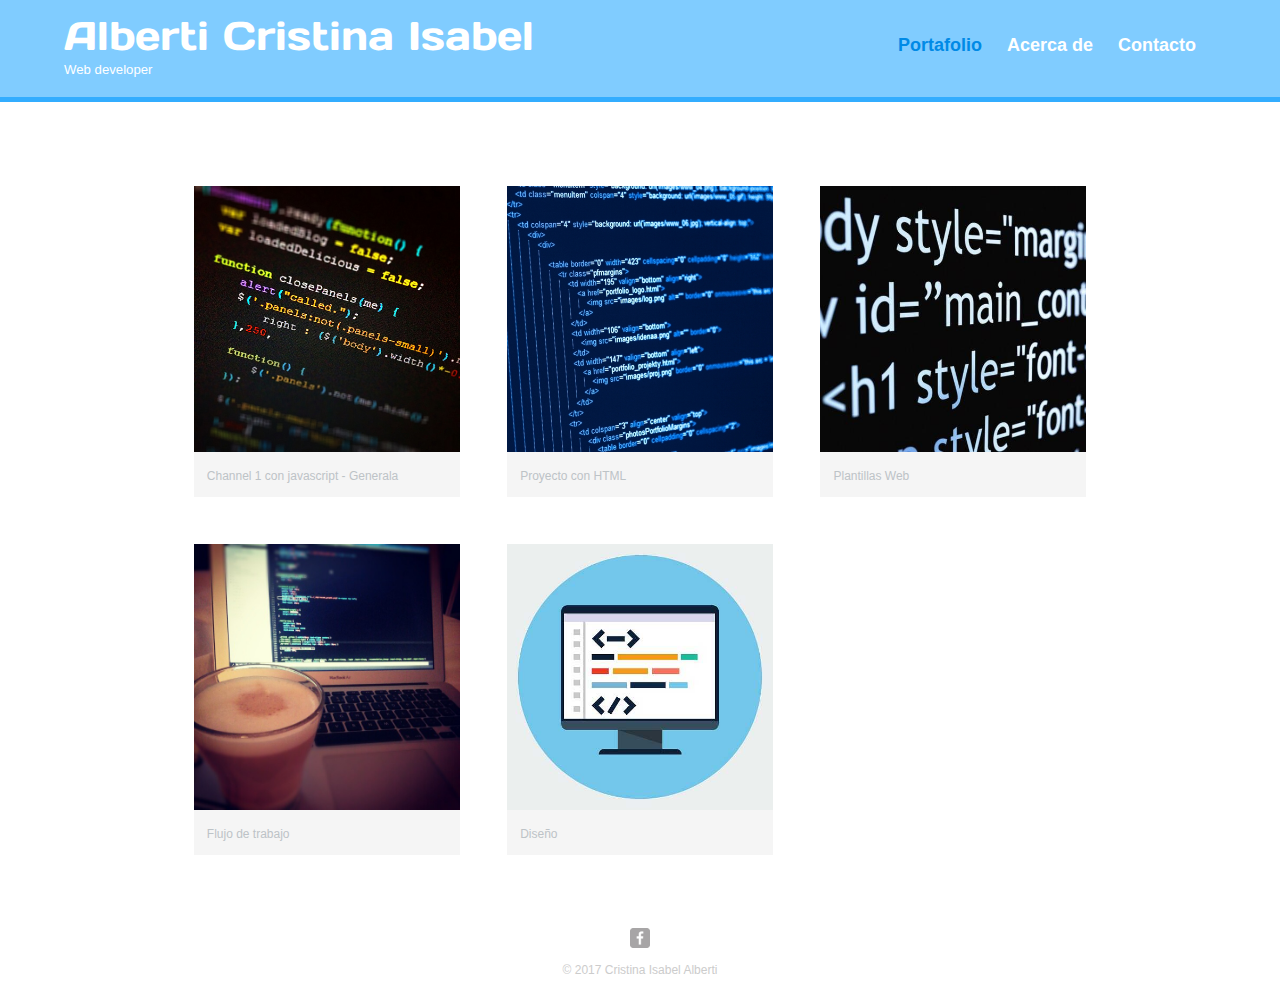
<file: index.html>
<!DOCTYPE html>
<html>
  <head>
    <meta charset="utf-8">
    <title>Cristina Isabel Alberti | Web Develepor</title>
    <link rel="stylesheet" href="css/normalize.css">
    <link href="https://fonts.googleapis.com/css?family=Days+One" rel="stylesheet">
    <link rel="stylesheet" href="css/portfolio.css">
    <link rel="stylesheet" href="css/responsive.css">
  </head>
  <body>
    <header>
    <a href="index.html" id="logo">
    <h1>Alberti Cristina Isabel</h1>
    <h2>Web developer</h2>
    </a>
    <nav>
      <ul>
        <li><a href="index.html" class="selected">Portafolio</a></li>
        <li><a href="acerca.html">Acerca de</a></li>
        <li><a href="contacto.html">Contacto</a></li>
      </ul>
    </nav>
      </header>
    <div id="wrapper">
      <section>
        <ul id="gallery">
           <li>
            <a href="img/coding-01.jpg">
              <img src="img/coding-01.jpg" alt="Generala con javascript">
              <p>Channel 1 con javascript - Generala</p>
            </a>
          </li>
          <li>
            <a href="img/coding-02.jpg">
              <img src="img/coding-02.jpg" alt="Proyecto con html">
              <p>Proyecto con HTML</p>
            </a>
          </li>
          <li>
            <a href="img/coding-06.jpg">
              <img src="img/coding-06.jpg" alt="Plantillas Web">
              <p>Plantillas Web</p>
            </a>
          </li>
          <li>
            <a href="img/coding-09.jpg">
              <img src="img/coding-09.jpg" alt="Flujo de trabajo">
              <p>Flujo de trabajo</p>
            </a>
          </li>
          <li>
            <a href="img/coding-12.jpg">
              <img src="img/coding-12.jpg" alt="Diseño">
              <p>Diseño</p>
            </a>
          </li>
     </ul>
  </section>
</div>
  <footer>
      <a href="https://www.facebook.com/crisalmendra"><img src="img/facebook-wrap.png" alt="logo facebook" class="social-icon"></a>
      <p>&copy; 2017 Cristina Isabel Alberti</p>
  </footer>
 </body>
</html>
</file>
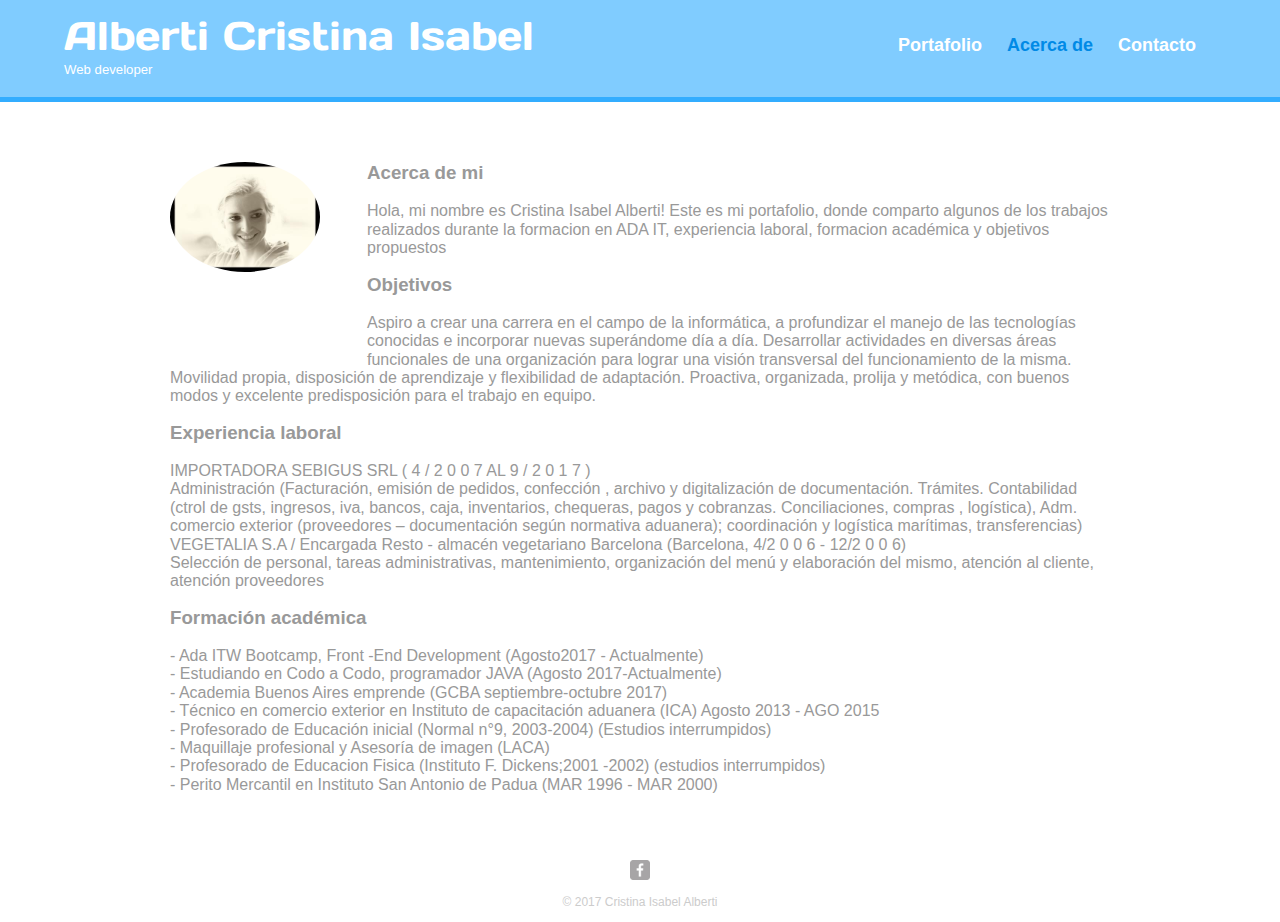
<file: acerca.html>
<!DOCTYPE html>
<html>
  <head>
    <meta charset="utf-8">
    <title>Cristina Isabel Alberti | Web Develepor</title>
    <link rel="stylesheet" href="css/normalize.css">
    <link href="https://fonts.googleapis.com/css?family=Days+One" rel="stylesheet">
    <link rel="stylesheet" href="css/portfolio.css">
    <link rel="stylesheet" href="css/responsive.css">
  </head>
    <body>
      <header>
      <a href="index.html" id="logo">
      <h1>Alberti Cristina Isabel</h1>
      <h2>Web developer</h2>
      </a>
      <nav>
        <ul>
          <li><a href="index.html">Portafolio</a></li>
          <li><a href="acerca.html" class="selected">Acerca de</a></li>
          <li><a href="contacto.html">Contacto</a></li>
        </ul>
      </nav>
      </header>
      <div id="wrapper">
<section>
  <img src="img/4x4.jpg" alt="Sitio de Isabel" class="profile-photo">
  <h3>Acerca de mi</h3>
  <p>Hola, mi nombre es Cristina Isabel Alberti! Este es mi portafolio, donde comparto algunos de los trabajos realizados durante la formacion en ADA IT, experiencia laboral, formacion académica y objetivos propuestos</p>
  <h3>Objetivos</h3>
  <p>Aspiro a crear una carrera en el campo de la informática, a profundizar el manejo de las tecnologías conocidas e incorporar nuevas superándome día a día. Desarrollar actividades en diversas áreas funcionales de una organización para
  lograr una visión transversal del funcionamiento de la misma.
  Movilidad propia, disposición de aprendizaje y flexibilidad de adaptación. Proactiva, organizada, prolija y metódica, con buenos modos y excelente predisposición para el trabajo en equipo.</p>
  <!--<p>Sigueme en facebook, mi usuario es <a href="https://www.facebook.com/crisalmendra" target="_blank">www.facebook.com/crisalmendra</a></p>-->
   <h3>Experiencia laboral</h3>
   <p>IMPORTADORA SEBIGUS SRL ( 4 / 2 0 0 7 AL 9 / 2 0 1 7 ) <br>
    Administración (Facturación, emisión de pedidos, confección , archivo y digitalización de documentación. Trámites. Contabilidad (ctrol de gsts, ingresos, iva, bancos, caja, inventarios, chequeras, pagos y cobranzas. Conciliaciones, compras , logística),
    Adm. comercio exterior (proveedores – documentación según normativa aduanera); coordinación y logística marítimas, transferencias)<br>
    VEGETALIA S.A / Encargada Resto - almacén vegetariano Barcelona (Barcelona, 4/2 0 0 6 - 12/2 0 0 6) <br>
    Selección de personal, tareas administrativas, mantenimiento, organización del menú y elaboración del mismo, atención al cliente, atención proveedores</p>
    <h3>Formación académica</h3>
    <p>- Ada ITW Bootcamp, Front -End Development (Agosto2017 - Actualmente) <br>
       - Estudiando en Codo a Codo, programador JAVA (Agosto 2017-Actualmente)<br>
       - Academia Buenos Aires emprende (GCBA septiembre-octubre 2017)<br>
       - Técnico en comercio exterior en Instituto de capacitación aduanera (ICA) Agosto 2013 - AGO 2015 <br>
       - Profesorado de Educación inicial (Normal n°9, 2003-2004) (Estudios interrumpidos)<br>
       - Maquillaje profesional y Asesoría de imagen (LACA) <br>
       - Profesorado de Educacion Fisica (Instituto F. Dickens;2001 -2002) (estudios interrumpidos) <br>
       - Perito Mercantil en Instituto San Antonio de Padua (MAR 1996 - MAR 2000)</p>




  </section>
  </div>
  <footer>
  <a href="https://www.facebook.com/crisalmendra"><img src="img/facebook-wrap.png" alt="logo facebook" class="social-icon"></a>


  <p>&copy; 2017 Cristina Isabel Alberti</p>
  </footer>
    </body>
  </html>
</file>
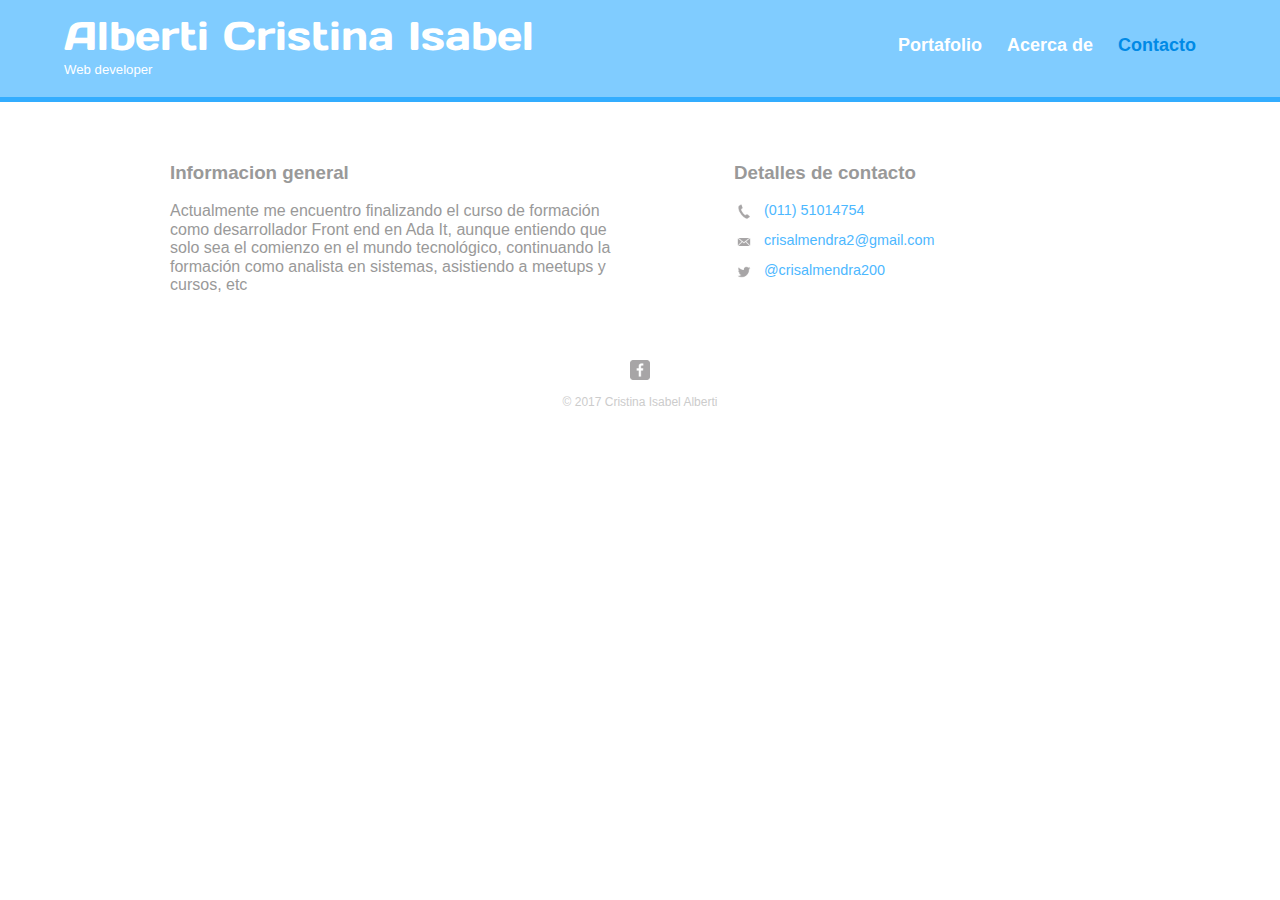
<file: contacto.html>
<!DOCTYPE html>
<html>
  <head>
    <meta charset="utf-8">
    <title>Cristina Isabel Alberti | Web Develepor</title>
    <link rel="stylesheet" href="css/normalize.css">
    <link href="https://fonts.googleapis.com/css?family=Days+One" rel="stylesheet">
    <link rel="stylesheet" href="css/portfolio.css">
    <link rel="stylesheet" href="css/responsive.css">
  </head>
  <body>
    <header>
    <a href="index.html" id="logo">
    <h1>Alberti Cristina Isabel</h1>
    <h2>Web developer</h2>
    </a>
    <nav>
      <ul>
        <li><a href="index.html">Portafolio</a></li>
        <li><a href="acerca.html">Acerca de</a></li>
        <li><a href="contacto.html" class="selected">Contacto</a></li>
      </ul>
    </nav>
    </header>
    <div id="wrapper">
      <section id="primary">
<h3>Informacion general</h3>
<p>Actualmente me encuentro finalizando el curso de formación como desarrollador Front end en Ada It, aunque entiendo que solo sea el comienzo en el mundo tecnológico, continuando la formación como analista en sistemas, asistiendo a meetups y cursos, etc</p>
      </section>
<section id="secondary">
  <h3>Detalles de contacto</h3>
  <ul class="contact-info">
    <li class="phone"><a href="tel:1551014754">(011) 51014754</a></li>
    <li class="email"><a href="mailto:crisalmendra2@gmail.com">crisalmendra2@gmail.com</a></li>
    <li class="twitter"><a href="https://twitter.com/intent/tweet?screen_name=crisalmendra200">@crisalmendra200</a></li>
  </ul>
</section>
<!--<section>
  <form id="contactForm" method="post" action="php/contact-form.php">
    <div>
      <input class="form-control" id="name" name="name" placeholder="Nombre" type="text" required />
    </div>
    <div>
      <input class="form-control" id="email" name="email" placeholder="Email" type="email" required />
    </div>
    <div>
      <input class="form-control" id="subject" type="text" name="subject" placeholder="Asunto" required>
    </div>
    <div>
      <textarea class="form-control" id="message" name="message" placeholder="Mensaje" rows="5" required></textarea>
    </div>
    <div>
      <input type="submit" class="form-send" value="Enviar">
    </div>
  </form>
</section>-->
</div>
<footer>
<a href="https://www.facebook.com/crisalmendra"><img src="img/facebook-wrap.png" alt="logo facebook" class="social-icon"></a>


<p>&copy; 2017 Cristina Isabel Alberti</p>
</footer>
  </body>
</html>
</file>
<file: css/portfolio.css>
/**********************************
GENERAL
***********************************/

body {
  font-family: 'Open Sans', sans-serif;
}

#wrapper {
  max-width: 940px;
  margin: 0 auto;
  padding: 0 5%;
}

a {
  text-decoration: none;
}

img {
  max-width: 100%;
}

h3 {
  margin: 0 0 1em 0;
}



/**********************************
HEADING
***********************************/

header {
  float: left;
  margin: 0 0 30px 0;
  padding: 5px 0 0 0;
  width: 100%;
}

#logo {
  text-align: center;
  margin: 0;
}

h1 {
  font-family: 'Days One', sans-serif;
  margin: 15px 0;
  font-size: 1.75em;
  font-weight: normal;
  line-height: 0.8em;
}

h2 {
  font-size: 1em;
  margin: -5px 0 0;
  font-weight: normal;
}



/**********************************
NAVIGATION
***********************************/

nav {
  text-align: center;
  padding: 10px 0;
  margin: 20px 0 0;
}

nav ul {
  list-style: none;
  margin: 0 10px;
  padding: 0;
}

nav li {
  display: inline-block;
}

nav a {
  font-weight: 800;
  padding: 15px 10px;
}



/**********************************
FOOTER
***********************************/

footer {
  font-size: 0.75em;
  text-align: center;
  clear: both;
  padding-top: 50px;
  color: #ccc;
}

.social-icon {
  width: 20px;
  height: 20px;
  margin: 0 5px;
}



/**********************************
PAGE: PORTFOLIO
***********************************/

#gallery {
  margin: 0;
  padding: 0;
  list-style: none;
}

#gallery li {
  float: left;
  width: 45%;
  margin: 2.5%;
  background-color: #f5f5f5;
  color: #bdc3c7;
}

#gallery li a p {
  margin: 0;
  padding: 5%;
  font-size: 0.75em;
  color: #bdc3c7
}



/**********************************
PAGE: ABOUT
***********************************/

.profile-photo {
  display: block;
  max-width: 150px;
  margin: 0 auto 30px;
  border-radius: 100%;
}



/**********************************
PAGE: CONTACT
***********************************/

.contact-info {
  list-style: none;
  padding: 0;
  margin: 0;
  font-size: 0.9em;
}

.contact-info a {
  display: block;
  min-height: 20px;
  background-repeat: no-repeat;
  background-size: 20px 20px;
  padding: 0 0 0 30px;
  margin: 0 0 10px;
}

.contact-info li.phone a {
  background-image: url('../img/phone.png');
}

.contact-info li.email a {
  background-image: url('../img/mail.png');
}

.contact-info li.twitter a {
  background-image: url('../img/twitter.png');
}


/**********************************
CONTACT FORM
***********************************/

.form-control {
  margin: 5px 0;
}

form textarea {
  width: 20em;
}

/**********************************
COLORS
***********************************/

/* site body */
body {
  background-color: #fff;
  color: #999;
}

/* header */
header {
  background: #80ccff;
  border-color: #33adff;
}

/* nav background on mobile */
nav {
  background: #33adff;
}

.form-send {
  border:none;
  border-radius: 2px;
  background-color: #33adff;
  height: 40px;
  width: 70px;
  color: #fff;
}

/* logo text */
h1, h2 {
  color: #fff;
}

/* links */
a {
  color: #4db8ff;
}

/* nav link */
nav a, nav a:visited {
  color: #fff;
}

/* selected nav link */
nav a.selected, nav a:hover {
  color: #008ae6;
}
</file>
<file: css/responsive.css>
@media all and (min-width: 480px) {
  /******************
  PAGINA CONTACTO
  ******************/

  #primary {
    width: 50%;
    float: left;
  }

#secondary {
  width: 40%;
  float:right;

}

/******************
PAGINA PORTAFOLIO
******************/
#gallery li {
  /* 15% margin 85% elementos / 3 = 28.333 */
  width: 28.3333%
}

#gallery li:nth-child(4n) {
  clear: left;
}


/**************************
PÁGINA: ACERCA DE
***************************/

.profile-photo {
  float: left;
  margin: 0 5% 80px 0;
}
}

@media all and (min-width: 660px) {
  /**************************
  PÁGINA: ACERCA DE
  ***************************/

  nav {
    background: none;
    float: right;
    font-size: 1.125em;
    margin-right: 5%;
    text-align: right;
    width: 45%;
  }

  #logo {
    float: left;
    margin-left: 5%;
    text-align: left;
    width: 45%;
  }

  h1 {
    font-size: 2.5em;
  }

  h2 {
    font-size: 0.825em;
    margin-bottom: 20px;
  }

  header {
    border-bottom: 5px solid #33adff;
    margin-bottom: 60px;
  }
}
</file>
